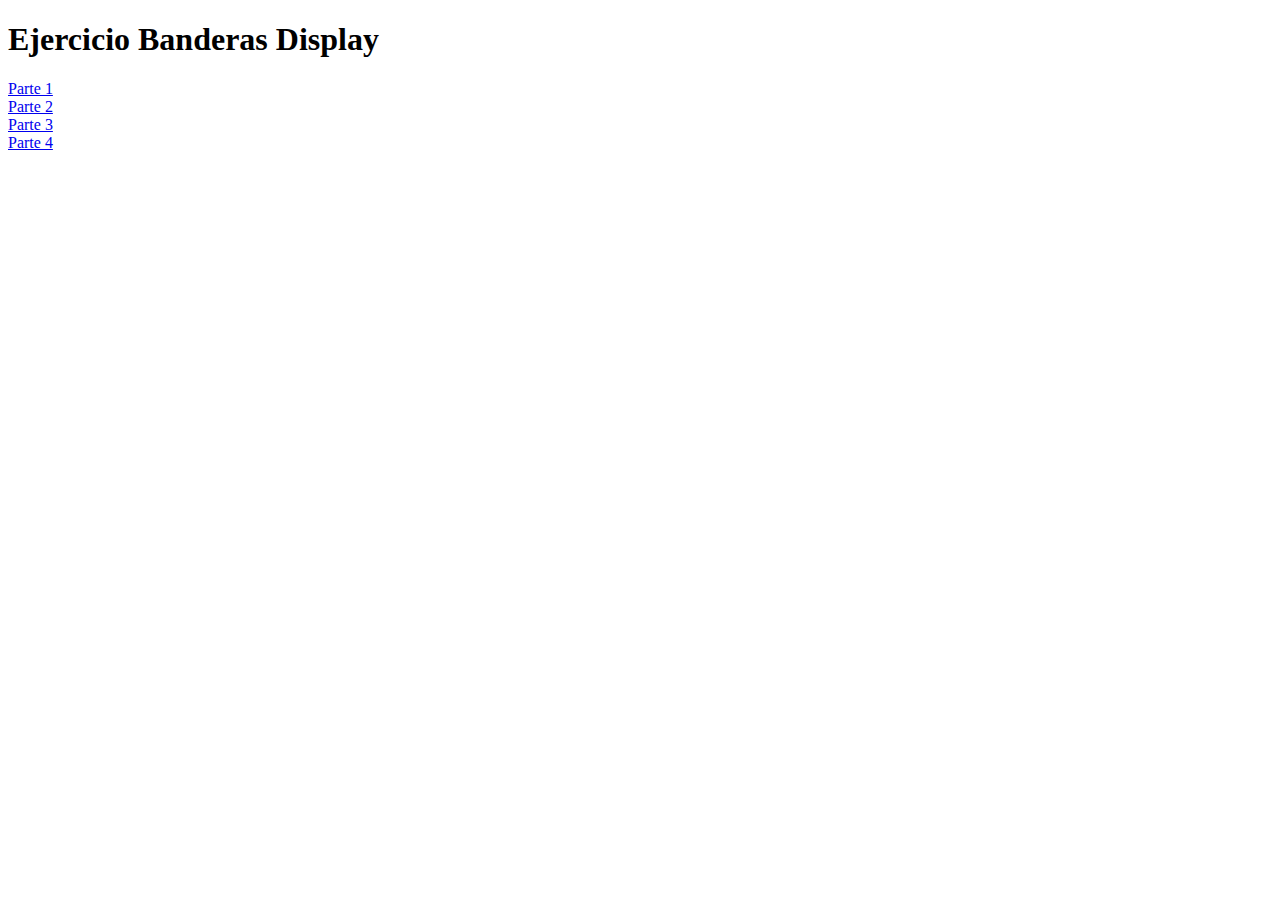
<file: index.html>
<!DOCTYPE html>
<html lang="en">
<head>
	<meta charset="UTF-8">
	<title>Banderas Display</title>
</head>
<body>
	<h1> Ejercicio Banderas Display </h1>
	<a href="primero.html" target="_blank">Parte 1</a>
	<br>
	<a href="segundo.html" target="_blank">Parte 2</a>
	<br>
	<a href="tercero.html" target="_blank">Parte 3</a>
	<br>
	<a href="cuarto.html" target="_blank">Parte 4</a>
	
</body>
</html>
</file>
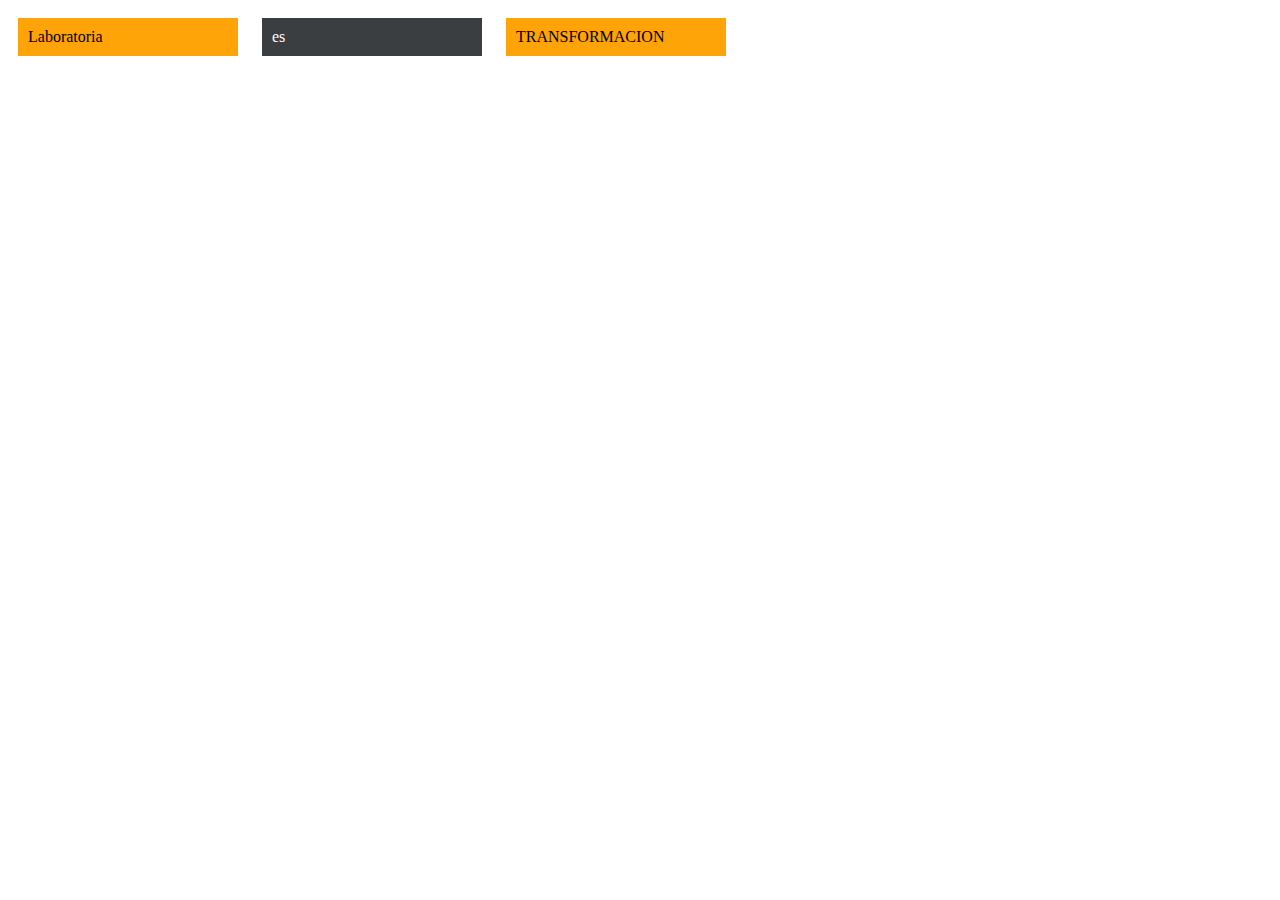
<file: cuarto.html>
<!DOCTYPE html>
<html lang="en">
<head>
	<meta charset="UTF-8">
	<title>Cuarta Parte</title>
	<link rel="stylesheet" href="cuarto.css">
</head>
<body>
	<div class="yellow">Laboratoria</div>

	<div class="gray">es</div>

	<div class="yellow">TRANSFORMACION</div>	
</body>
</html>
</file>
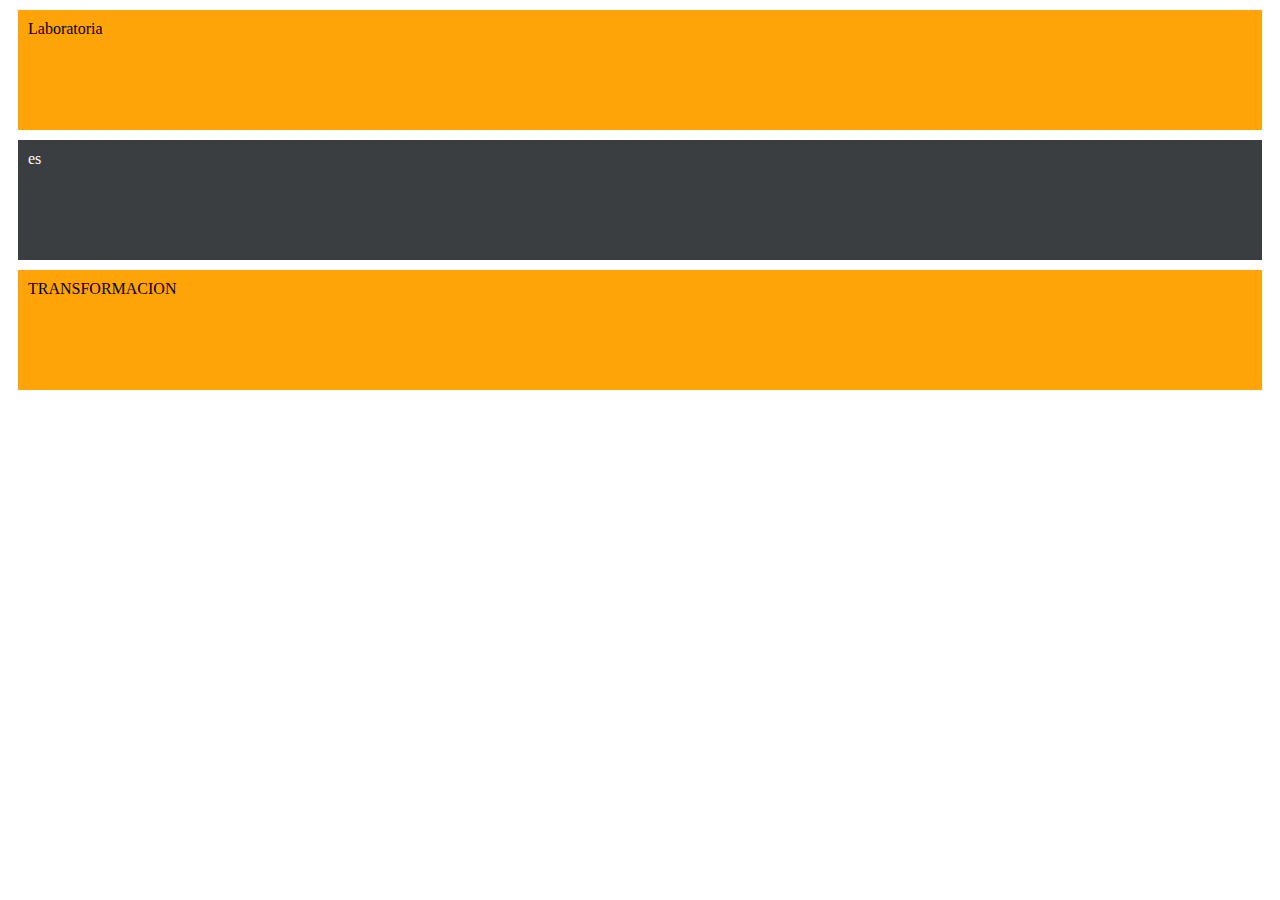
<file: primero.html>
<!DOCTYPE html>
<html lang="en">
<head>
	<meta charset="UTF-8">
	<title>Primero</title>
	<link rel="stylesheet" href="primero.css">
</head>
<body>
	<div class="yellow">Laboratoria</div>

	<div class="gray">es</div>

	<div class="yellow">TRANSFORMACION</div>	
</body>
</html>
</file>
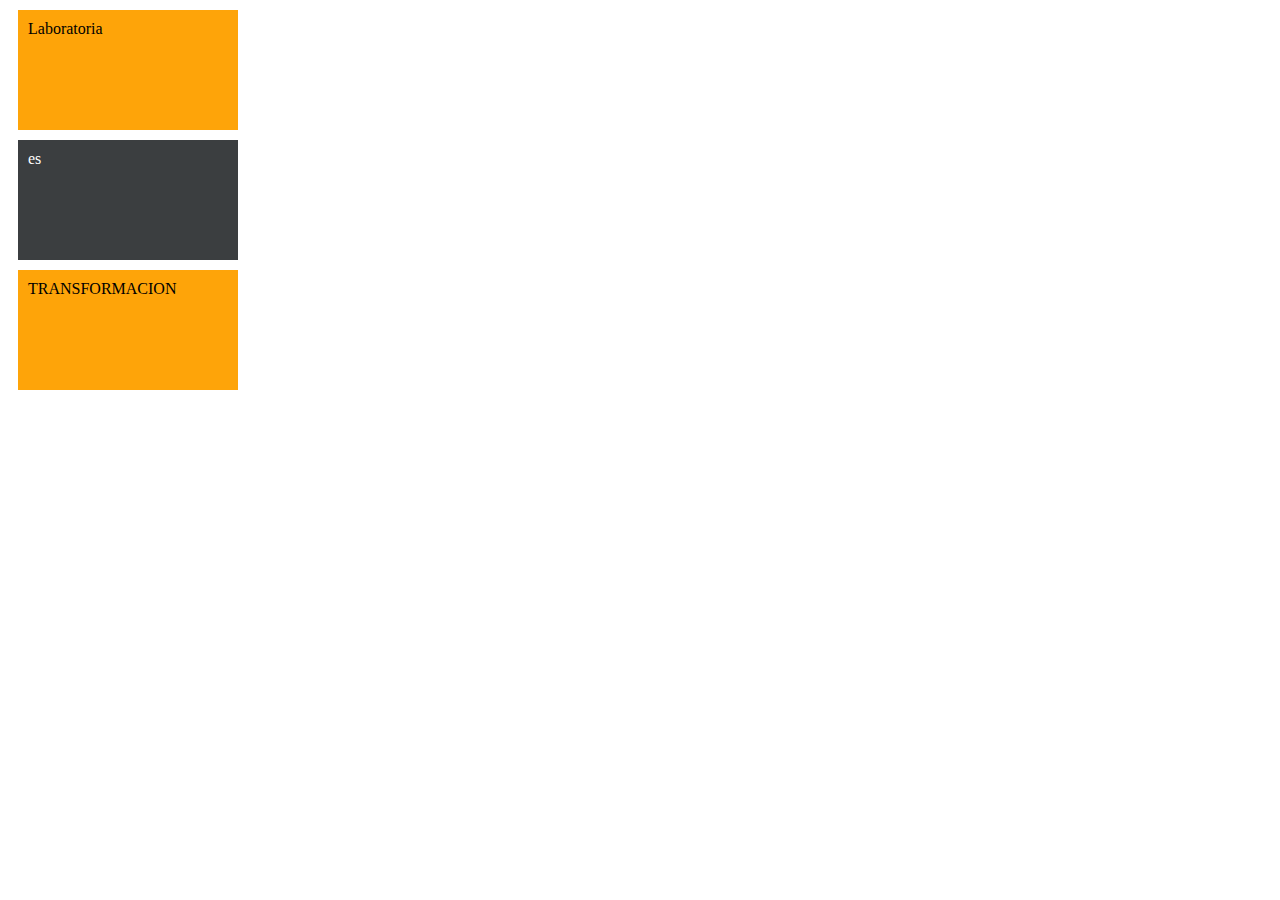
<file: segundo.html>
<!DOCTYPE html>
<html lang="en">
<head>
	<meta charset="UTF-8">
	<title>Segunda Parte</title>
	<link rel="stylesheet" href="segundo.css">
</head>
<body>
	<div class="yellow">Laboratoria</div>

	<div class="gray">es</div>

	<div class="yellow">TRANSFORMACION</div>	
</body>
</html>
</file>
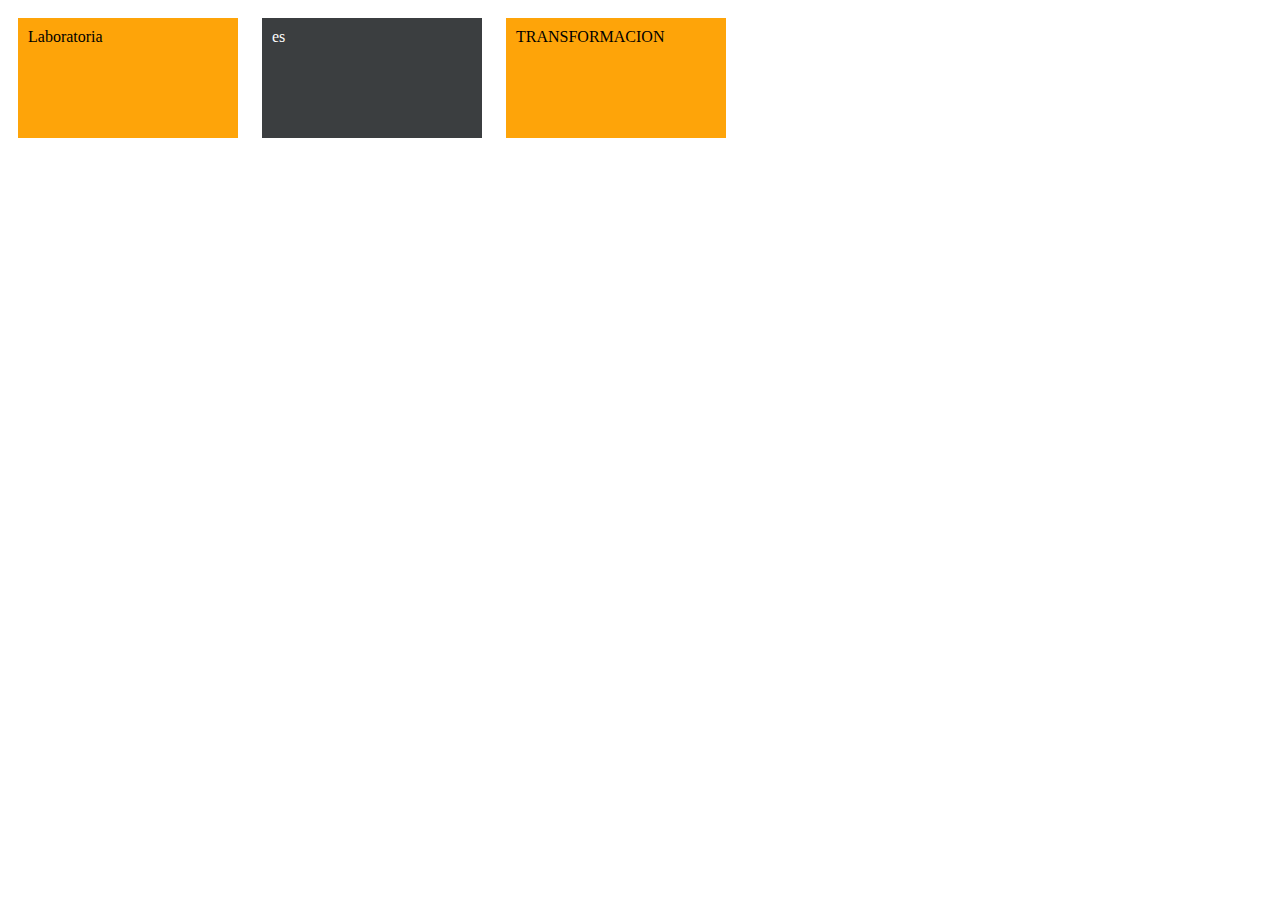
<file: tercero.html>
<!DOCTYPE html>
<html lang="en">
<head>
	<meta charset="UTF-8">
	<title>Tercera Parte</title>
	<link rel="stylesheet" href="tercero.css">
</head>
<body>
	<div class="yellow">Laboratoria</div>

	<div class="gray">es</div>

	<div class="yellow">TRANSFORMACION</div>	
</body>
</html>
</file>
<file: cuarto.css>
.yellow, .gray {
	
	margin: 10px;
	padding:10px;
	width: 200px;
	display: inline-block;
}

.yellow {
	background-color: #FEA409;


}
.gray {
	
	background-color: #3B3E40;
	color: #FFF;

}
</file>
<file: primero.css>
.yellow, .gray {
	height: 100px;
	margin: 10px;
	padding:10px;

}

.yellow {
	background-color: #FEA409;


}
.gray {
	
	background-color: #3B3E40;
	color: #FFF;

}
</file>
<file: segundo.css>
.yellow, .gray {
	height: 100px;
	margin: 10px;
	padding:10px;
	width: 200px;
	
}

.yellow {
	background-color: #FEA409;


}
.gray {
	
	background-color: #3B3E40;
	color: #FFF;

}
</file>
<file: tercero.css>
.yellow, .gray {
	height: 100px;
	margin: 10px;
	padding:10px;
	width: 200px;
	display: inline-block;
}

.yellow {
	background-color: #FEA409;


}
.gray {
	
	background-color: #3B3E40;
	color: #FFF;

}
</file>
